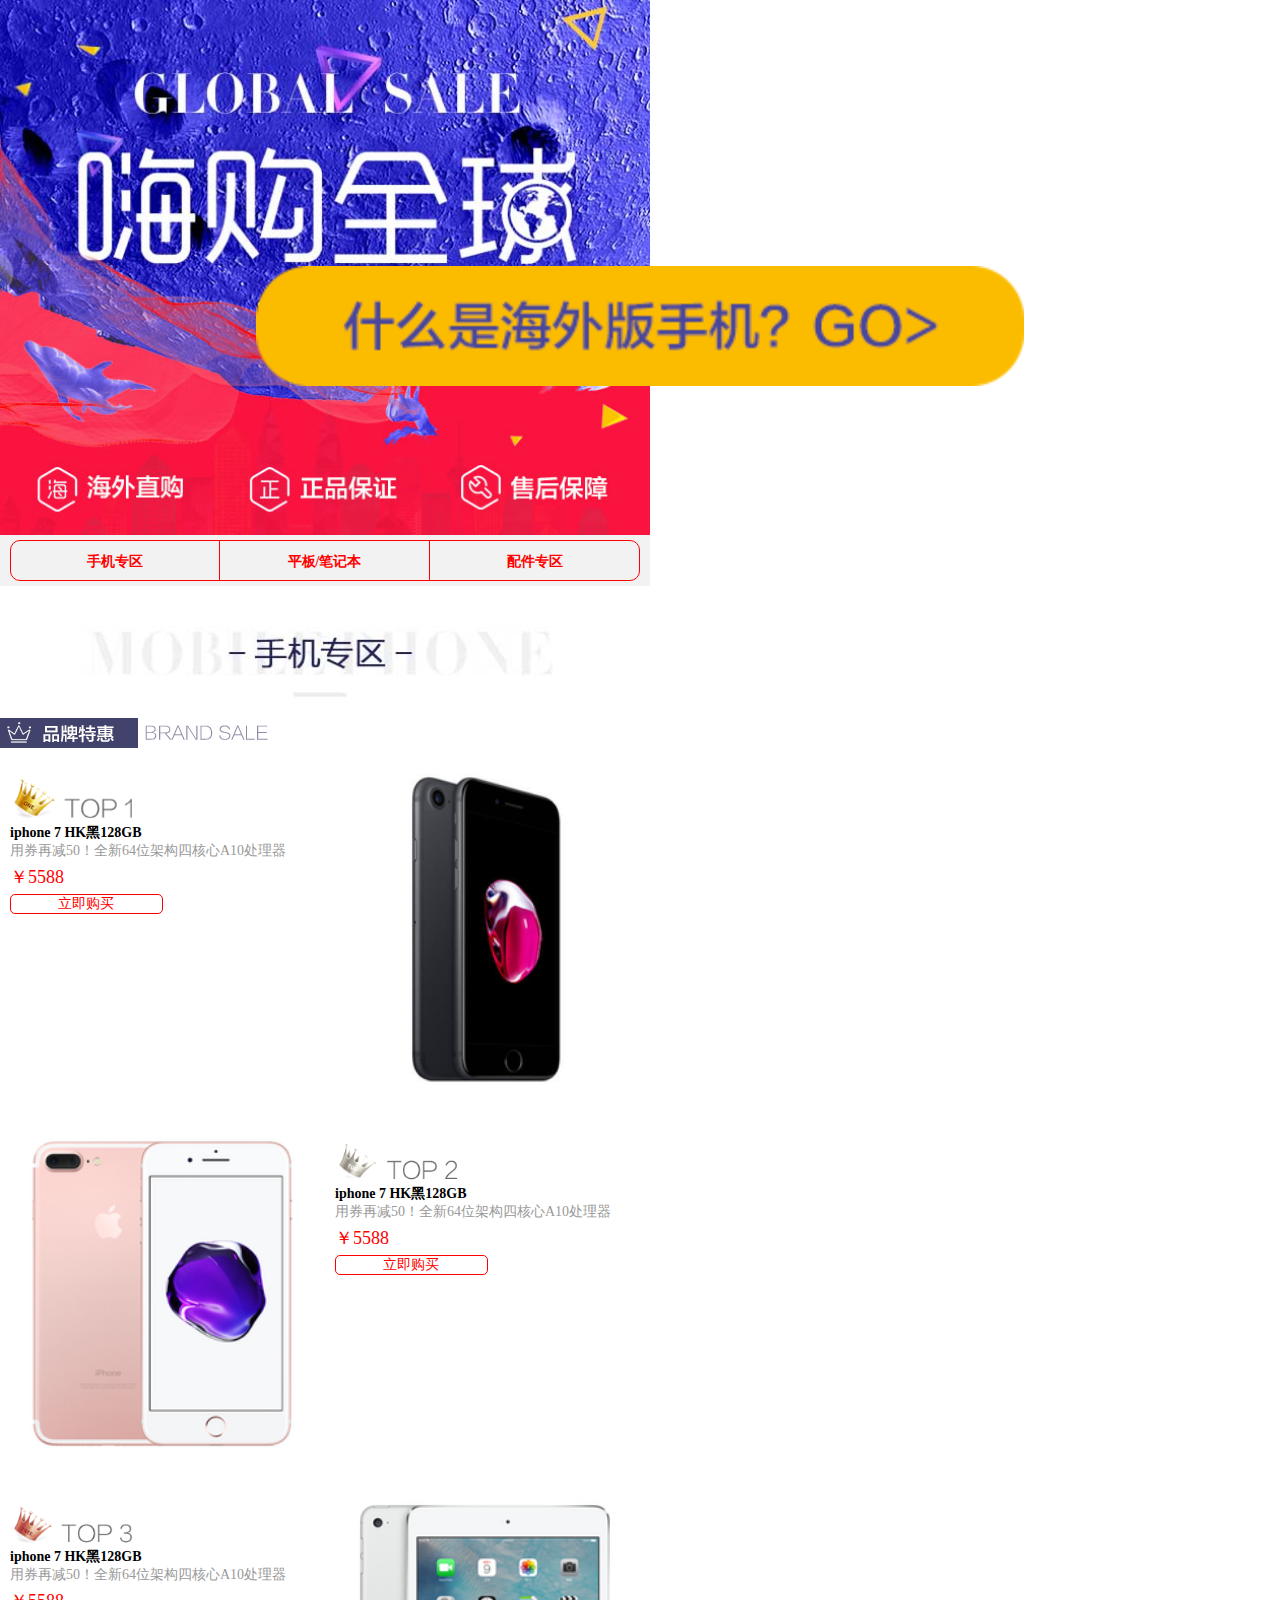
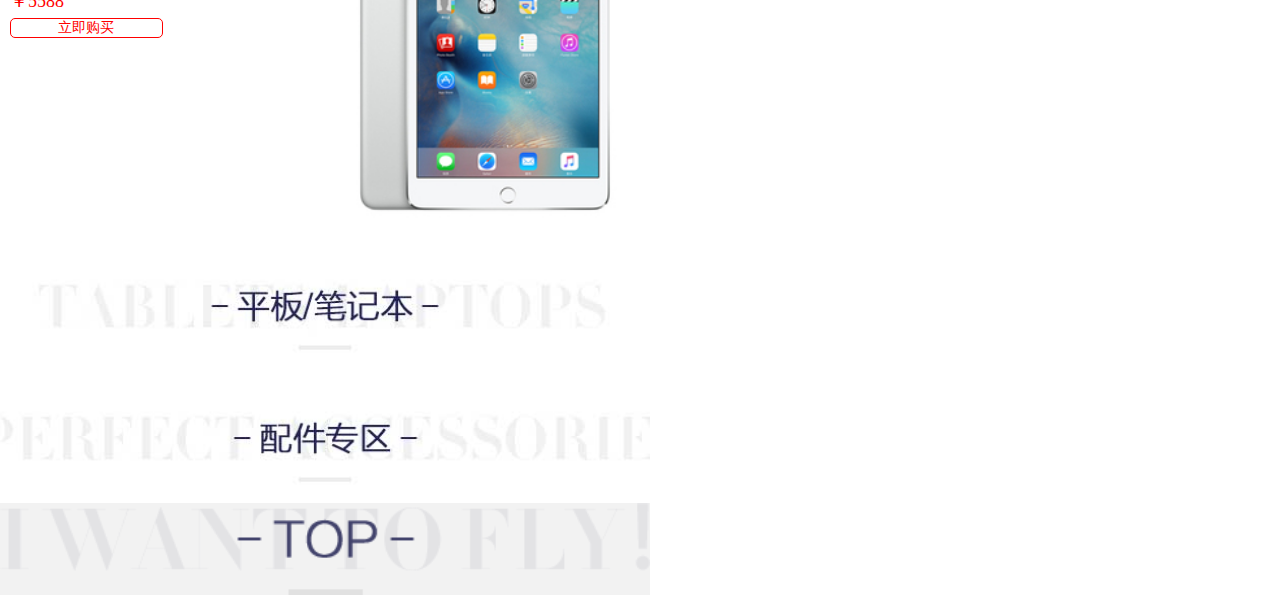
<file: haiwai2017.html>
<!DOCTYPE html>
<html>
	<head>
		<meta charset="UTF-8">
		<meta name="viewport" content="width=device-width,initial-scale=1,minimum-scale=1,maximum-scale=1,user-scalable=no" />
		<title>代购</title>
		<link rel="stylesheet" type="text/css" href="css/bacs.css"/>
		<link rel="stylesheet" type="text/css" href="css/haiwei.css"/>
		<script></script>
	</head>
	<body>
		<div class="hwt clearfix">
			<!--banner开始-->
			<div class="banner">
				<a href="">
					<img src="img/bannertop1.jpg" alt="" />
				</a>
				<a href="">
					<img src="img/link.png" alt="" />
				</a>
				<a href="">
					<img src="img/bannertop2.jpg" alt="" />
				</a>
			</div>
			<!--banner结束-->
			<!--导航开始-->
			<div class="nav">
				<ul class="clearfix">
					<li>
						<a href="">手机专区</a>
					</li>
					<li>
						<a href="">平板/笔记本</a>
					</li>
					<li>
						<a href="">配件专区</a>
					</li>
				</ul>
			</div>
			<!--导航结束-->
			<img src="img/tt1 (1).jpg" class="sjzq"/>
			<!--手机专区开始-->
			<div class="sjtop">
				<img src="img/tb1.v1.png" alt="" />
				<ul>
					<li class="clearfix">
						<a href="#">
								<div class="one fr">
								<img src="img/top1.png" alt="" style="width: 100%;"  class="imgs"/>
							</div>
							
							<div class="fl two">
								<img src="img/top1 (1).png" alt="" />
								<h3>iphone 7 HK黑128GB</h3>
								<p class="pa">用券再减50！全新64位架构四核心A10处理器</p>
								<p class="m">￥5588</p>
								<a href="" class="ligm">立即购买</a>
							</div>
						</a>
					</li>
					<li class="clearfix">
						<a href="#">
								<div class="one fl">
								<img src="img/top2.png" alt="" style="width: 100%;" />
							</div>
							
							<div class="fr two">
								<img src="img/top2 (1).png" alt="" />
								<h3>iphone 7 HK黑128GB</h3>
								<p class="pa">用券再减50！全新64位架构四核心A10处理器</p>
								<p class="m">￥5588</p>
								<a href="" class="ligm">立即购买</a>
							</div>
						</a>
					</li>
					<li class="clearfix">
						<a href="#">
								<div class="one fr">
								<img src="img/top3.jpg" alt="" style="width: 100%;" />
							</div>
							
							<div class="fl two">
								<img src="img/top3.png" alt="" />
								<h3>iphone 7 HK黑128GB</h3>
								<p class="pa">用券再减50！全新64位架构四核心A10处理器</p>
								<p class="m">￥5588</p>
								<a href="" class="ligm">立即购买</a>
							</div>
						</a>
						
					</li>
				</ul>
			</div>
			<!--手机专区结束-->
			<img src="img/tt1 (2).jpg" alt="" class="imgs"/>
			<img src="img/tt1 (3).jpg" alt=""  class="imgs"/>
			<img src="img/back.png" class="imgs"/>
		</div>
		
	</body>
</html>
</file>
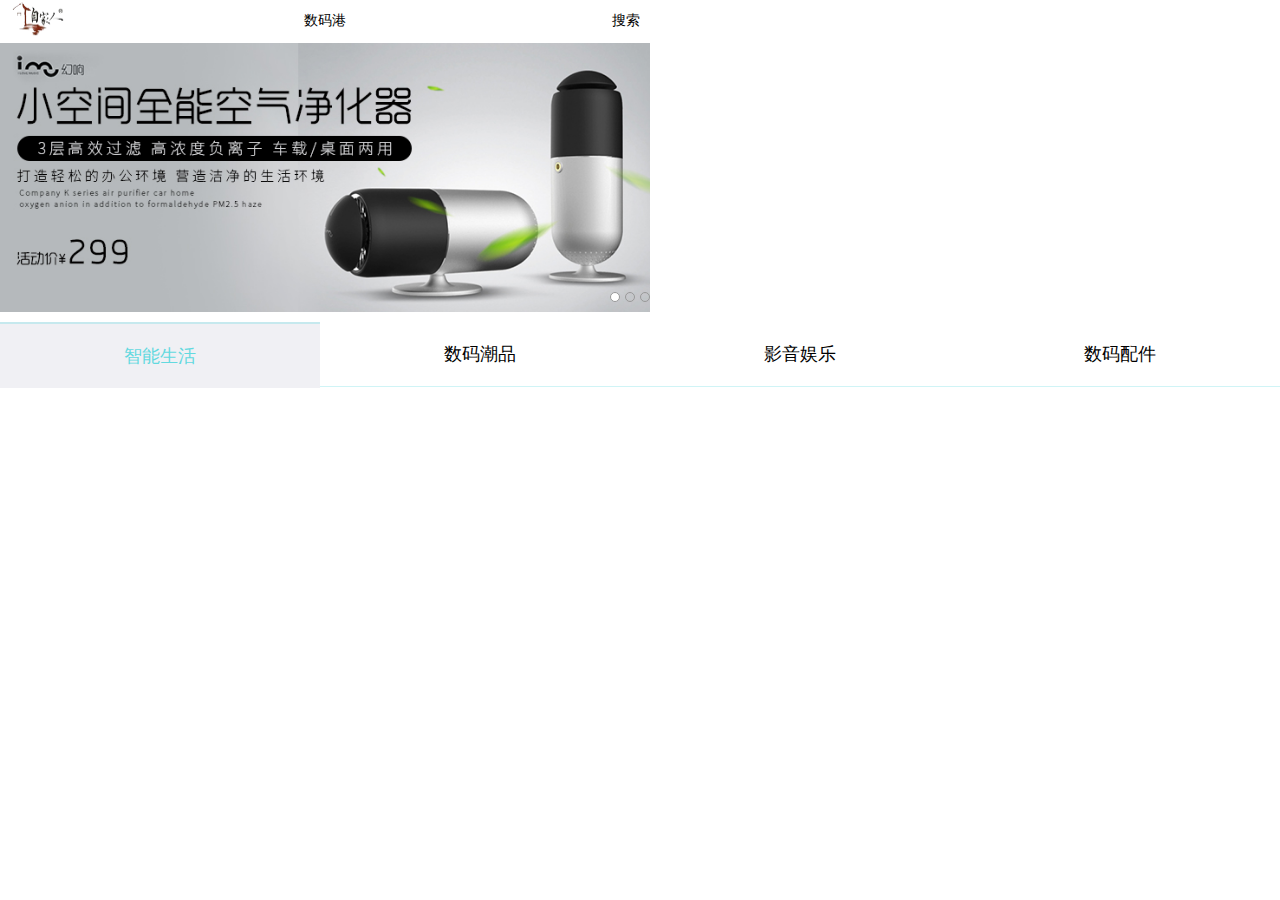
<file: shumagang.html>
<!DOCTYPE html>
<html>
	<head>
		<meta charset="UTF-8">
		<meta name="viewport" content="width=device-width,initial-scale=1,minimum-scale=1,maximum-scale=1,user-scalable=no" />
		<title>数码港</title>
		<link rel="stylesheet" type="text/css" href="css/bacs.css"/>
		<link rel="stylesheet" type="text/css" href="css/shumagang.css"/>
	</head>
	<body>
		<div class="shumagang">
			<!--头部公共开始-->
			<header class="zjr_header">
				<div>
					<a href="index.html">
						<img src="img/logo.png" alt="" />
					</a>
					<span>数码港</span>
					<a href="#">搜索</a>
				</div>
			</header>
			<!--头部公共结束-->
			<!--轮播开始-->
			<div class="zjr_banner">
				<ul>
					<li>
						<a href="">
							<img src="img/shumagang3.jpg"/>
						</a>
					</li>
					
					<li>
						<a href="#">
							<img src="img/shumagang1.jpg"/>
						</a>
					</li>
					<li>
						<a href="">
							<img src="img/shumagang2.jpg"/>
						</a>
					</li>
					<li>
						<a href="">
							<img src="img/shumagang3.jpg"/>
						</a>
					</li>
					<li>
						<a href="#">
							<img src="img/shumagang1.jpg"/>
						</a>
					</li>
				</ul>
				<ul>
					<li class="xyd"></li>
					<li></li>
					<li></li>
				</ul>
			</div>
			<!--轮播结束-->
			<!--菜单开始-->
			<div class="nav">
				<ul>
					<li class="changs"><a href="">智能生活</a></li>
					<li><a href="">数码潮品</a></li>
					<li><a href="">影音娱乐</a></li>
					<li><a href="">数码配件</a></li>
				</ul>
			</div>
			<!--菜单结束-->
			<div ng-vie>
				
			</div>
		</div>
		<script src="js/bace.js"></script>
		<script src="js/angular.js"></script>
		<script src="js/angular-route.js"></script>
	</body>
</html>
</file>
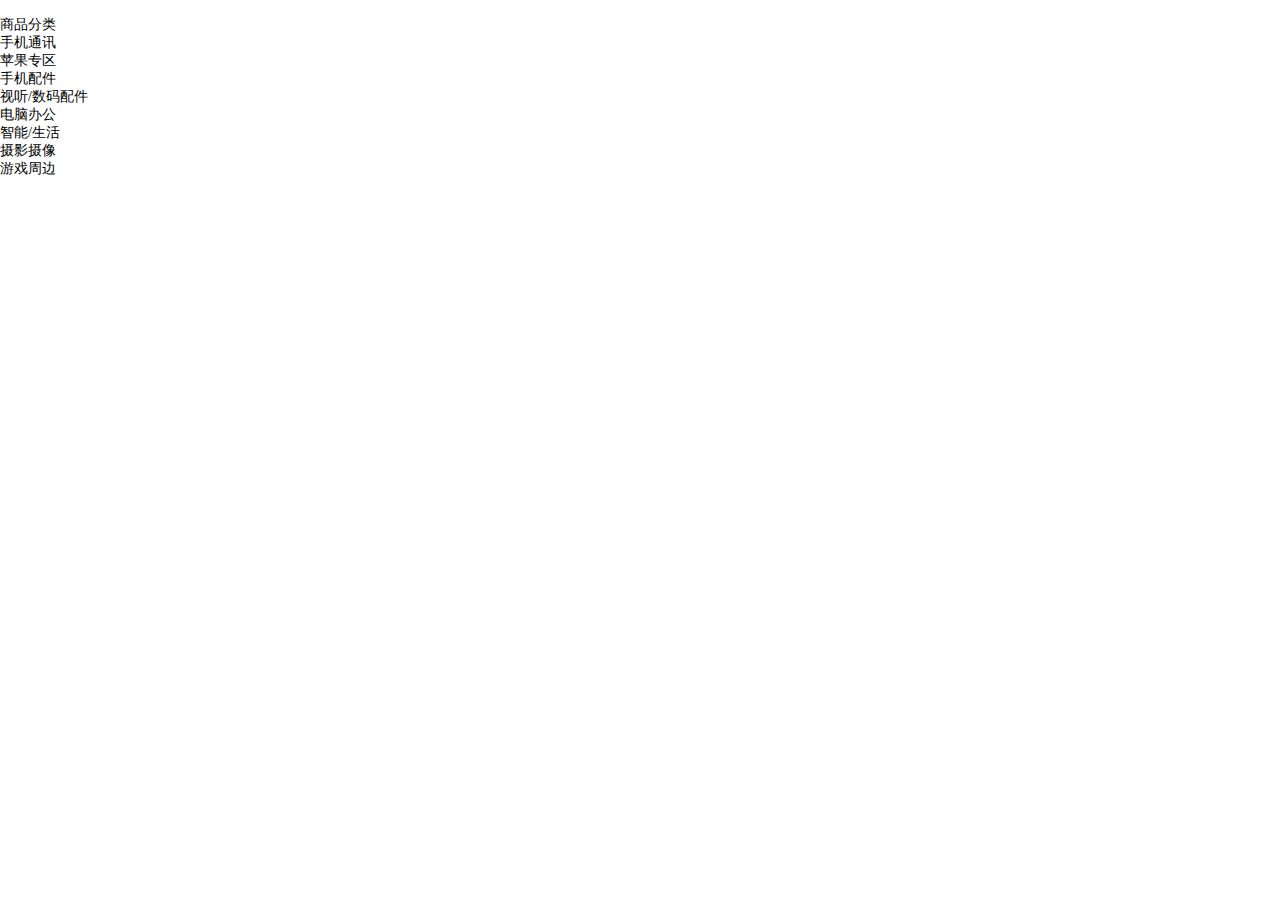
<file: sousuo.html>
<!DOCTYPE html>
<html>
	<head>
		<meta charset="UTF-8">
		<meta name="viewport" content="width=device-width,initial-scale=1,minimum-scale=1,maximum-scale=1,user-scalable=no" />
		<title>商品分类</title>
		<link rel="stylesheet" type="text/css" href="css/bacs.css"/>
		<link rel="stylesheet" type="text/css" href="css/sousuo.css"/>
	</head>
	<body>
		<div class="sousuo">
			<!--搜索框开始-->
			<div class="sousuo_top">
				<span></span>
				<form action="">
					<input type="text" name="" id="" value="" />
				</form>
				<span></span>
			</div>
			<!--搜索框结束-->
			<!--商品分类开始-->
			<div class="shopping">
				<p>商品分类</p>
				<ul>
					<li>手机通讯</li>
					<li>苹果专区</li>
					<li>手机配件</li>
					<li>视听/数码配件</li>
					<li>电脑办公</li>
					<li>智能/生活</li>
					<li>摄影摄像</li>
					<li>游戏周边</li>
				</ul>
			</div>
			<!--商品分类结束-->
		</div>
	</body>
</html>
</file>
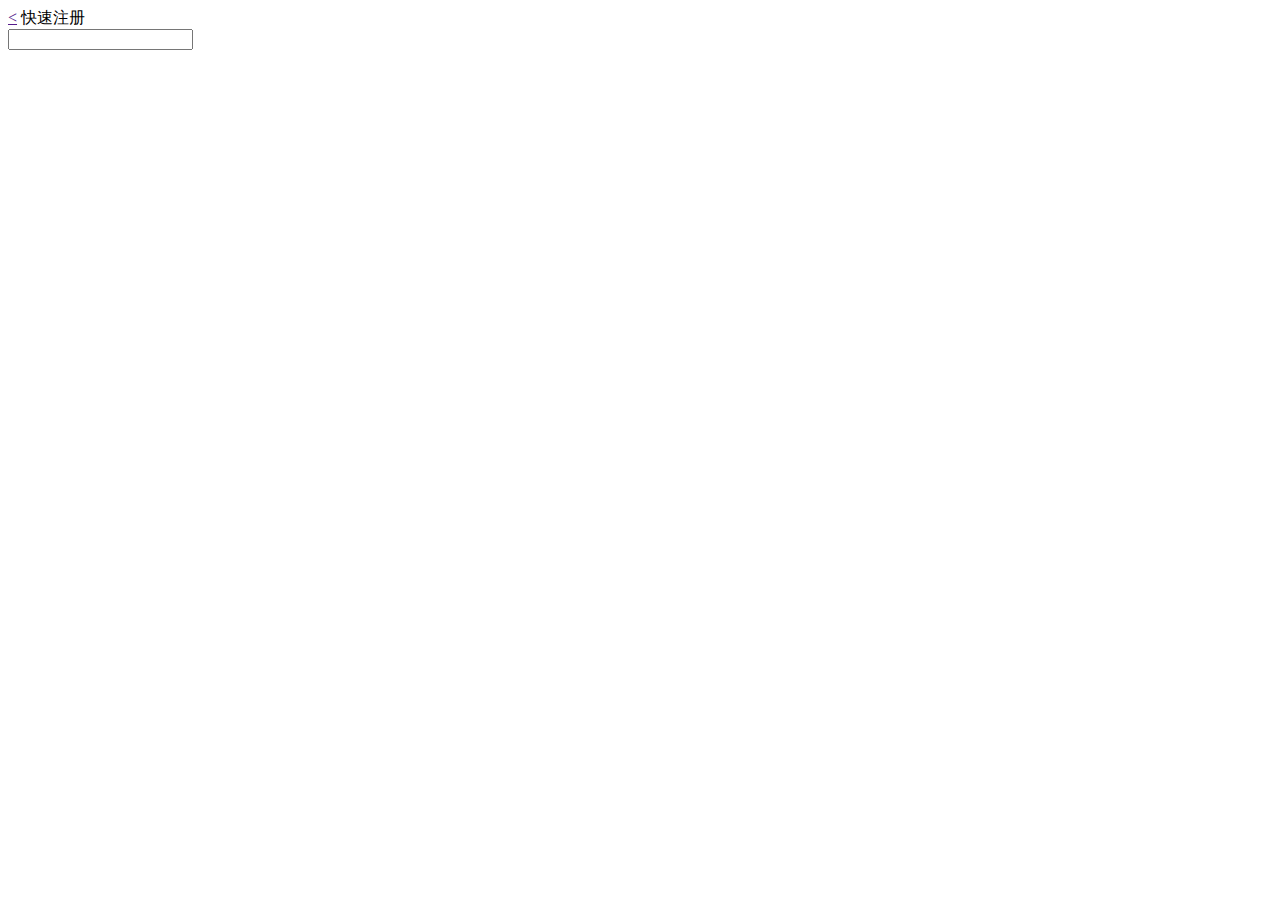
<file: zhuc.html>
<!DOCTYPE html>
<html>
	<head>
		<meta charset="UTF-8">
		<meta name="viewport" content="width=device-width,initial-scale=1,minimum-scale=1,maximum-scale=1,user-scalable=no" />
		<title>注册</title>
	</head>
	<body>
		<div class="zhuce">
			<div class="top">
				<a href=""><</a>
				<span>快速注册</span>
			</div>
			<div>
				<form action="" method="post">
					<input type="number" value=""/
					<input type="number"/>
				</form>
			</div>
		</div>
	</body>
</html>
</file>
<file: css/bacs.css>
html,body,div,ul,li,input,span,a,img,p,h1,h2,h3,h4,h5,h6,form{
	margin: 0;
	padding: 0;
	box-sizing: border-box;
	-webkit-box-sizing: border-box;
}
.clearfix::before,.clearfix::after{
	content: "";
	clear: both;
	height: 0;
	display: block;
	visibility: hidden;
	overflow: hidden;
}
input,textarea{
	outline-style:none;
	outline: none;
	-webtkit-appearance:none;
    border:none;
    resize:none;
}
ul,li{
	list-style: none;
}
a{
	text-decoration: none;
}
body{
	font-size: 14px;
	font-family: "微软雅黑";
}
img{
	vertical-align:middle;
}
.fl{
	float: left;
}
.fr{
	float: right;
}
.zjr_header{
	/*position:absolute;*/
	position: relative;
	position: fixed;
	width: 100%;
	max-width: 650px;
	min-width: 300px;
	top: 0;
	left: 0;
	z-index: 999;
}
.zjr_header div{
	background-color:white;
	height: 42px;
	line-height: 42px;
	text-align: center;
}
.zjr_header div span{
	text-align: center;
}
.zjr_header div img{
	width:100%;
	/*height: 42px;
	position: absolute;
	left: 10px;*/
}
.zjr_header div a:nth-child(1){
	width: 62px;
	height: 42px;
	position: absolute;
	left: 10px;
}
.zjr_header div a:nth-child(3){
	display: block;
	position: absolute;
	color: black;
	right: 10px;
	bottom: 0;
}
.base-bottom{
	width: 100%;
	height:46px;
	position: fixed;
	bottom: 0;
	text-align: center;
	border-top: solid 1px #fbfbfb;
	border-bottom: solid 1px #fbfbfb;
	background-color: white;
}
.base-bottom a{
	float: left;
	width: 20%;
}
.base-bottom a em{
	display: block;
	width: 100%;
	height: 23px;
}
.base-bottom a em img{
	width: 23px;
	height: 23px;
	vertical-align:baseline;
	margin: 0;
	padding: 0;
}
.base-bottom a span{
	font-size: 12px;
	color: #000000;
}

.zjr_banner{
	width: 100%;
	overflow: hidden;
	position: relative;
}
.zjr_banner ul:nth-child(1){
	width: 600%;
	overflow: hidden;
	padding-top: 43px;
	transform: translateX(-16.66666666666%);
}
.zjr_banner ul:nth-child(1) li{
	float: left;
	width:16.666666666666%;
	
}
.zjr_banner ul:nth-child(1) li a{
	display: block;
	width: 100%;
}
.zjr_banner ul:nth-child(1) li a img{
	max-width: 650px;
	min-width: 300px;
	width: 100%;
}
/*小圆点开始*/
.zjr_banner ul:nth-child(2){
	width: 60px;
	position: absolute;
	left: 50%;
	bottom: 10px;
	margin-left: -30px;
	
}
.zjr_banner ul:nth-child(2) li{
	float: left;
	width: 10px;
	height: 10px;
	border: solid 1px #999999;
	border-radius:50%;
	margin-right: 5px;
}
.xyd{
	background-color: white;
}
/*小圆点结束*/
</file>
<file: css/haiwei.css>
.hwt{
	max-width: 650px;
	min-width: 300px;
	width: 100%;
	background-color: #f2f2f2;
}

/*banner开始*/
.banner a{
	display: block;
	width: 100%;		
}
.banner a img{
	width: 100%;
}
.banner a:nth-child(2){
	position: absolute;
	width: 60%;
	left: 50%;
	margin-left:-30%;
}
/*banner结束*/
/*导航开始*/
.nav{
	
}
.nav ul {
	width: 97%;
	margin: 5px auto;
	border-radius: 10px;
	height: 41px;
	line-height: 41px;
	border: solid 1px red;
	text-align: center;
}
.nav ul li{
	float: left;
	height: 40px;
	width: 33.333333333%;
	border-right: solid 1px red;
}
.nav ul li:last-child{
	border-right: none;
}
.nav ul li a {
	font-weight: 900;
	color: red;
}
/*导航结束*/
.sjzq{
	width: 100%;
}
.imgs{
	width: 100%;
}
/*手机专区开始*/
.sjtop{
	width:100%;
	background-color: white;
}
.sjtop ul{
	width: 100%;
}
.sjtop ul li{
	width: 100%;
	/*border: solid 1px red;*/
}

.sjtop ul li .one{
	/*border: solid 1px red;*/
	width: 50%;
	margin-top: 20px;
	margin-bottom: 20px;
}
.sjtop ul li .two{
	width:50%;
	margin-top: 20px;
	margin-bottom: 20px;
	padding-left: 10px;
	padding-right: 10px;
	padding-top: 10px;
	/*height: 50px;*/
	/*border:solid 1px red;*/
}
.sjtop ul li .two img{
	width: 40%;
}
.sjtop ul li .two h3{
	font-size: 14px;
	color: #000000;
	/*margin-left: 10px;*/
	margin-right: 10px;
}
.sjtop ul li .two .m{
	color: red;
	font-size:18px ;
	padding-top: 5px;
	padding-bottom: 5px;
}
.sjtop ul li .two .ligm{
	display: block;
	width: 50%;
	border: solid 1px red;
	color: red;
	border-radius: 5px;
	text-align: center;
}
.sjtop ul li .two .pa{
	color: #999999;
}
/*手机专区结束*/
</file>
<file: css/shumagang.css>
.nav{
	width: 100%;
}
.nav ul{
	width: 100%;
	margin-top: 10px;
}
.nav ul li{
	width:25%;
	float: left;
	background-color:white;
	
}
.nav ul li a{
	display: block;
	width: 100%;
	color: #000000;
	text-align: center;
	font-size: 18px;
	padding-top: 20px;
	padding-bottom: 20px;
	border-bottom: #d0f4f6 solid 1px;
}

.nav .changs a{
	background-color: #f0f0f4;
	color: #63d9df;
	border-bottom:none;
	border-top: #c6e9ee solid 2px;
}
</file>
<file: css/sousuo.css>
.sousuo{
	width: 100%;
	
}
</file>
